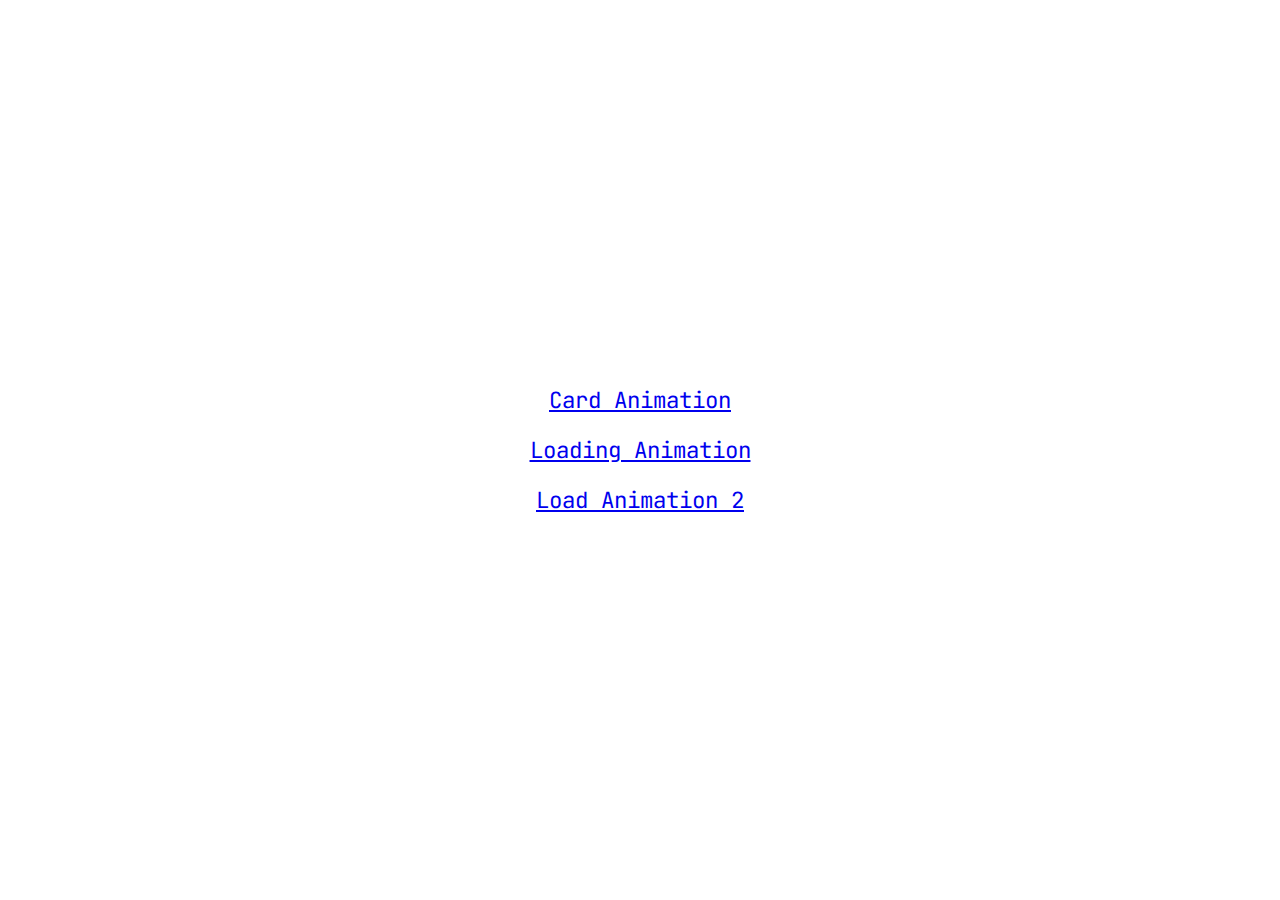
<file: index.html>
<!DOCTYPE html>
<html>

<head>
  <meta charset="UTF-8">
  <meta name="viewport" content="width=device-width, initial-scale=1">
  <title>Home</title>
  <style>
/* Google Font */
@import url('https://fonts.googleapis.com/css2?family=JetBrains+Mono:ital,wght@0,100..800;1,100..800&display=swap');
*{
  margin: 0;
  padding: 0;
  box-sizing: border-box;
  font-family: "JetBrains Mono", monospace;
}
body{
  display: flex;
  justify-content: center;
  align-items: center;
  min-height: 100vh;
  background: #fff;
}
.hero{
  display: flex;
  justify-content: center;
  align-items: center;
  flex-direction: column;
}
a{
  font-size: 1.4em;
  margin: 10px 0;
}
  </style>
</head>

<body>
  <div class="hero">
    
    <a href="Card Animation/index.html">Card Animation</a>
    <a href="Loading Animation/index.html">Loading Animation</a>
    <a href="Loading Animation 2/index.html">Load Animation 2</a>
    
    
    
    
  </div>
</body>

</html>
</file>
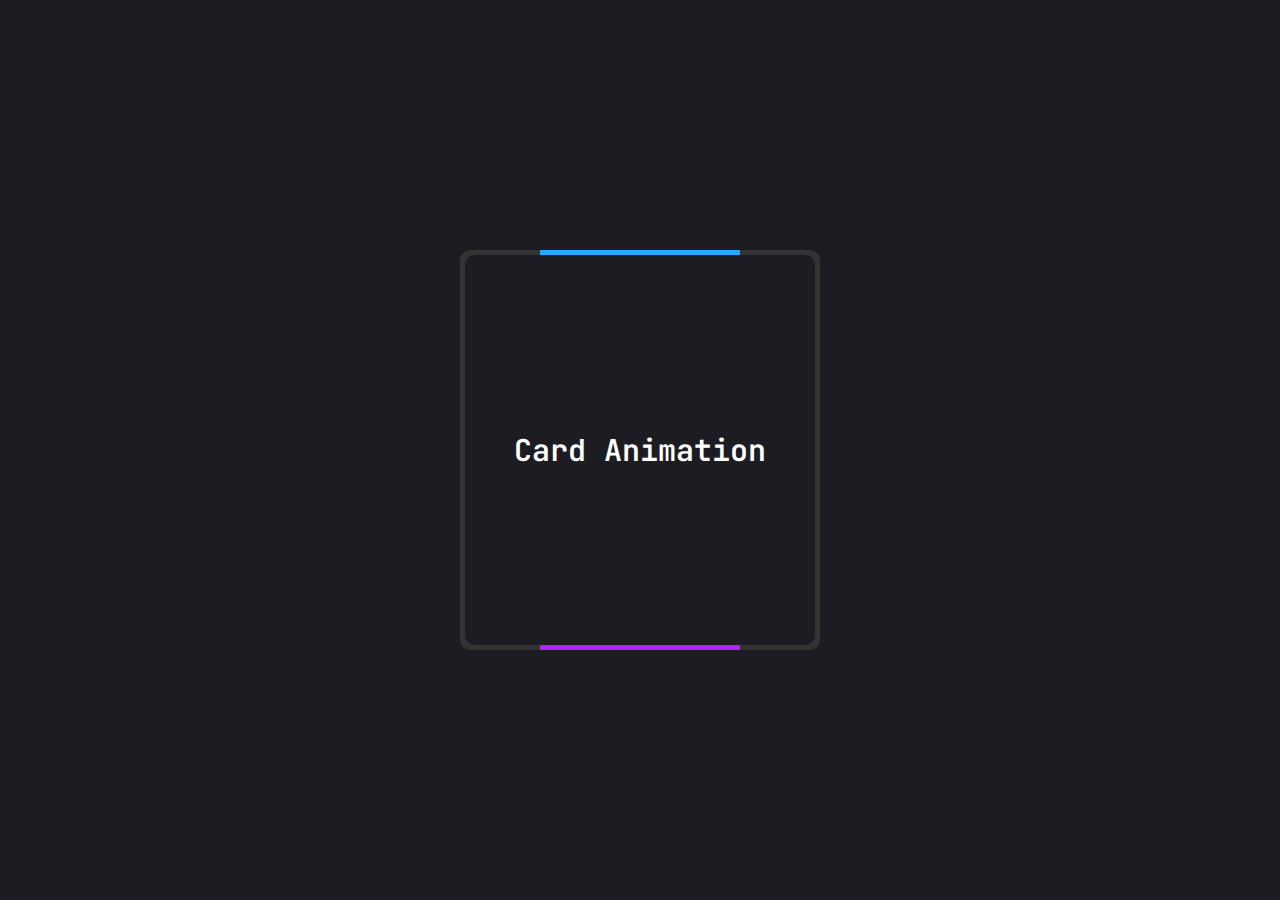
<file: Card Animation/index.html>
<!DOCTYPE html>
<html lang="en">
<head>
  <meta charset="UTF-8">
  <meta http-equiv="X-UA-Compatible" content="IE=Edge">
  <meta name="viewport" content="width=device-width, initial-scale=1">

  <title>Card</title>
  
  <!-- HTML -->
  

  <!-- Custom Styles -->
  <link rel="stylesheet" href="style.css">
</head>

<body>
  <div class="card">
    <p>Card Animation</p>
  </div>
</body>
</html>
</file>
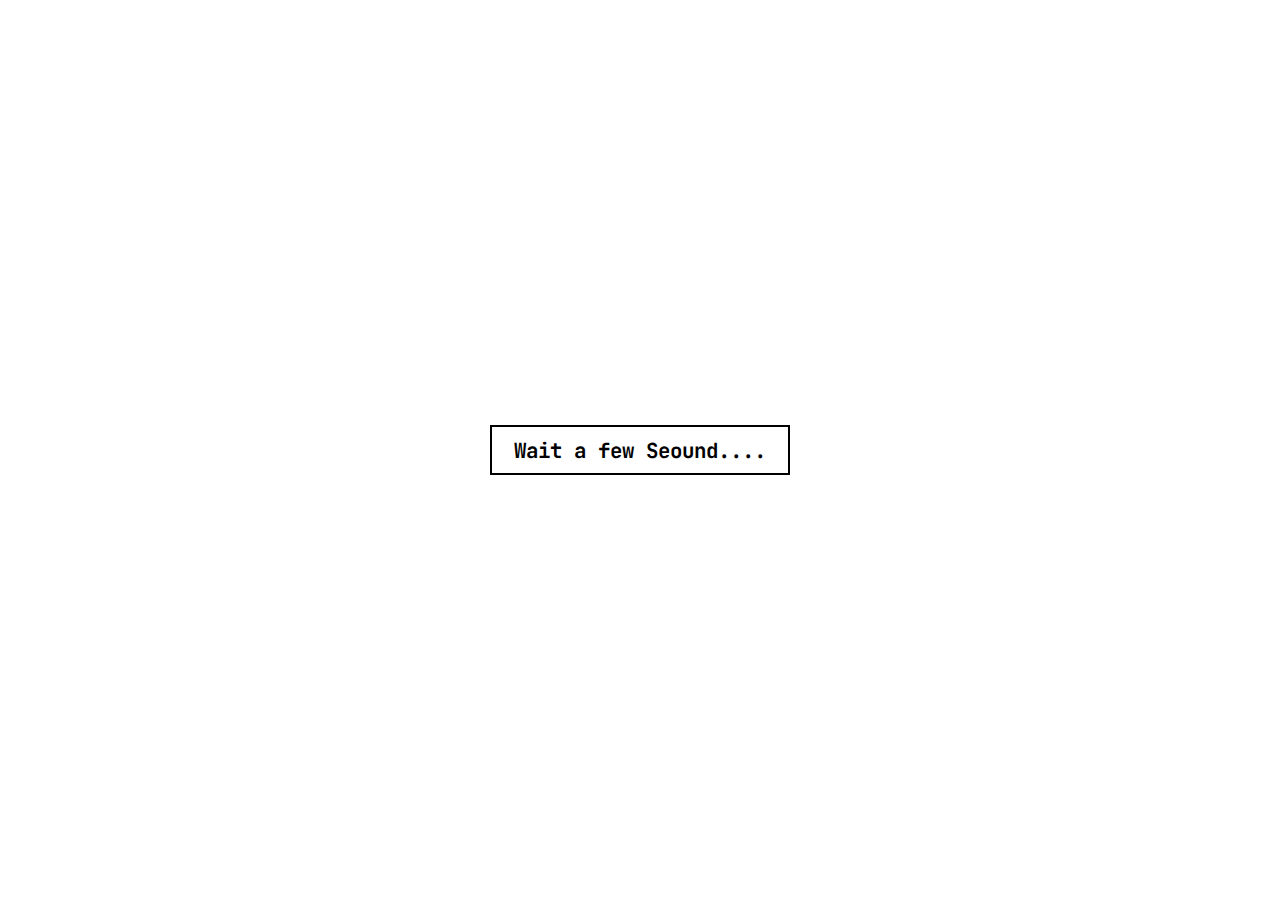
<file: Leading Animation 2/index.html>
<!DOCTYPE html>
<html>

<head>
  <meta charset="UTF-8">
  <meta name="viewport" content="width=device-width, initial-scale=1">
  <title>Wait a few Secound</title>
  <link rel="stylesheet" href="style.css">
</head>

<body>
  
  <div class="box">
    <h1>Wait a few Seound....</h1>
  </div>
  
</body>

</html>
</file>
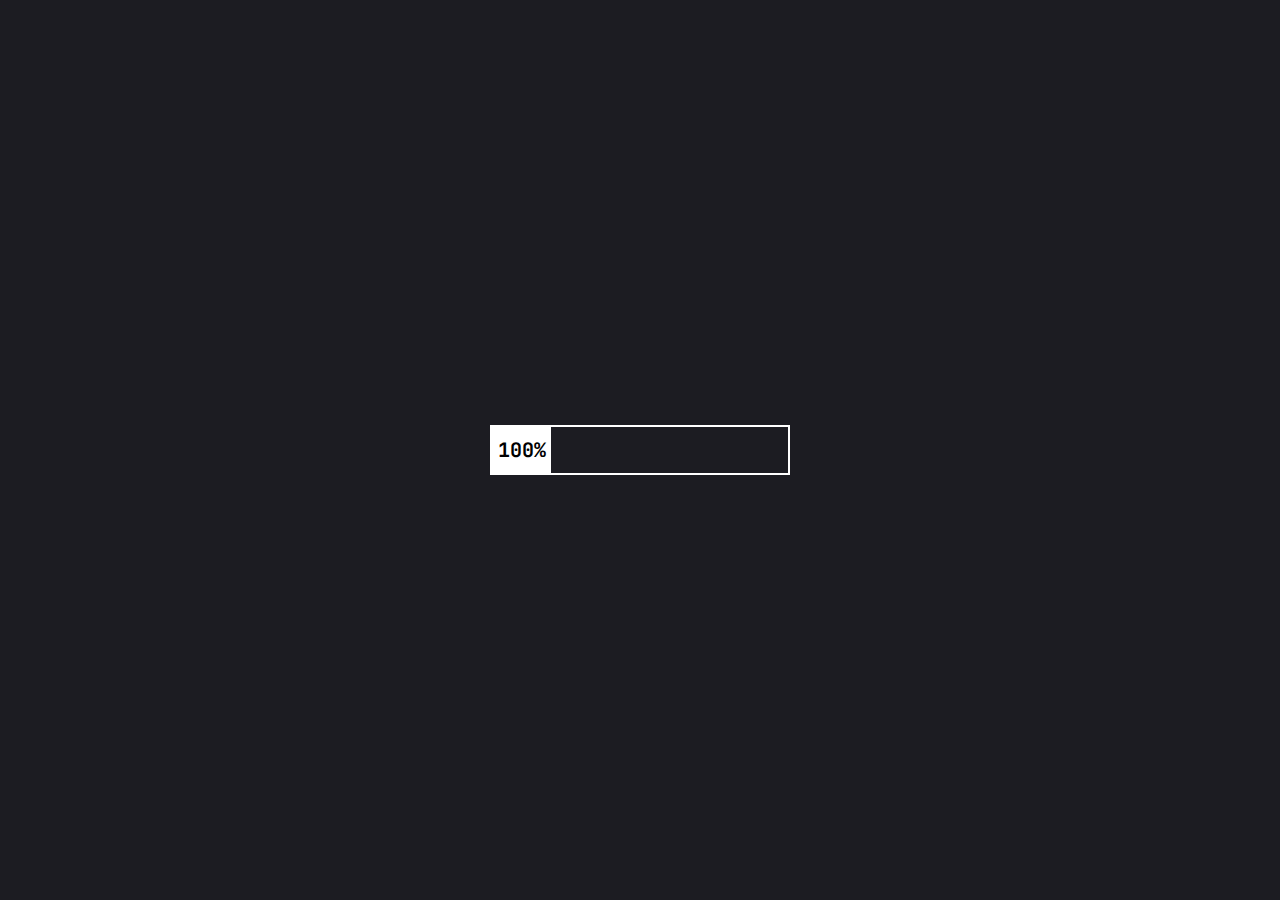
<file: Leading Animation/index.html>
<!DOCTYPE html>
<html>
<head>
  <meta charset="UTF-8">
  <meta name="viewport" content="width=device-width, initial-scale=1">
  <title>Loading</title>
  <link rel="stylesheet" href="style.css">
</head>

<body>
    <div class="box">
      <div class="progress" data-progress="100%"></div>
    </div>
</body>

</html>
</file>
<file: Card Animation/style.css>
/* Google Font */
@import url('https://fonts.googleapis.com/css2?family=JetBrains+Mono:ital,wght@0,100..800;1,100..800&display=swap');
*{
  margin: 0;
  padding: 0;
  box-sizing: border-box;
  font-family: "JetBrains Mono", monospace;
}
body{
    display: flex;
    justify-content: center;
    align-items: center;
    min-height: 100vh;
    background: #1c1c22;
}
.card{
    position: relative;
    display: flex;
    justify-content: center;
    align-items: center;
    width: 360px;
    height: 400px;
    border-radius: 10px;
    background: #333;
    overflow: hidden;
}
.card p{
    font-weight: 600;
    font-size: 30px;
    color: #fff;
    z-index: 2;
}
.card::before{
    content: "";
    position: absolute;
    width: 200px;
    height: 150%;
    background: linear-gradient(#00ccff, #d500f9);
    animation: rotation 5s linear infinite;
}

@keyframes rotation{
    to{
        transform: rotate(360deg);
    }
}


.card::after{
    content: "";
    position: absolute;
    inset: 5px;
    border-radius: 10px;
    background: #1c1c22;
}
</file>
<file: Leading Animation 2/style.css>
/* Google Font */
@import url('https://fonts.googleapis.com/css2?family=JetBrains+Mono:ital,wght@0,100..800;1,100..800&display=swap');
*{
  margin: 0;
  padding: 0;
  box-sizing: border-box;
  font-family: "JetBrains Mono", monospace;
}
body{
  display: flex;
  justify-content: center;
  align-items: center;
  min-height: 100vh;
  background: #fff;
}
.box{
  position: relative;
  display: flex;
  justify-content: center;
  align-items: center;
  width: 300px;
  height: 50px;
  border: 2px solid #000;
}
h1{
  font-size: 1.3em;
  font-weight: 700;
}
.box::after{
  content: "";
  position: absolute;
  top: 0;
  left: 0;
  height: 100%;
  width: 0%;
  background: #fff;
  animation: loading 4s linear alternate infinite;
  mix-blend-mode: difference;
}
@keyframes loading{
  0%{
    width: 0%;
  }
  100%{
    width: 100%;
  }
}
</file>
<file: Leading Animation/style.css>
/* Google Font */
@import url('https://fonts.googleapis.com/css2?family=JetBrains+Mono:ital,wght@0,100..800;1,100..800&display=swap');
*{
  margin: 0;
  padding: 0;
  box-sizing: border-box;
  font-family: "JetBrains Mono", monospace;
}
body{
  display: flex;
  justify-content: center;
  align-items: center;
  min-height: 100vh;
  background: #1c1c22;
}
.box{
  position: relative;
  width: 300px;
  height: 50px;
  border: 2px solid #fff;
  overflow: hidden;
}
.progress{
  position: absolute;
  top: 0;
  left: 0;
  width: 20%;
  height: 100%;
  background: #fff;
  animation: loading 5s linear infinite;
}
@keyframes loading {
  0%{
    width: 0%;
  }
  5%{
    width: 5%;
  }
  10% {
    width: 10%;
  }
  15% {
    width: 15%;
  }
  20% {
    width: 20%;
  }
  25%{
    width: 25%;
  }
  30%{
    width: 30%;
  }
  35% {
    width: 35%;
  }
  40% {
    width: 40%;
  }
  45% {
    width: 45%;
  }
  50%{
    width: 50%;
  }
  55% {
    width: 55%;
  }
  60% {
    width: 60%;
  }
  65% {
    width: 65%;
  }
  70%{
    width: 70%;
  }
  75%{
    width: 75%;
  }
  80% {
    width: 80%;
  }
  85%{
    width: 85%;
  }
  90% {
    width: 90%;
  }
  95% {
    width: 95%;
  }
  100%{
    width: 100%;
  }
}
.progress::after{
  content: attr(data-progress);
  position: absolute;
  top: 50%;
  left: 50%;
  font-size: 20px;
  font-weight: 700;
  transform: translate(-50%, -50%);
  animation: percent 5s ease-in-out infinite;;
}
@keyframes percent{
    0%{
  content: "0%";
  }
  5%{
  content: "5%";
  }
  10% {
  content: "10%";
  }
  15% {
  content: "15%";
  }
  20% {
  content: "20%";
  }
  25%{
  content: "25%";
  }
  30%{
  content: "30%";
  }
  35% {
  content: "35%";
  }
  40% {
  content: "40%";
  }
  45% {
  content: "45%";
  }
  50%{
  content: "50%";
  }
  55% {
  content: "55%";
  }
  60% {
  content: "60%";
  }
  65% {
  content: "65%";
  }
  70%{
  content: "70%";
  }
  75%{
  content: "75%";
  }
  80% {
  content: "80%";
  }
  85%{
  content: "85%";
  }
  90% {
  content: "90%";
  }
  95% {
  content: "95%";
  }
  100%{
  content: "100%";
  }
}
</file>
